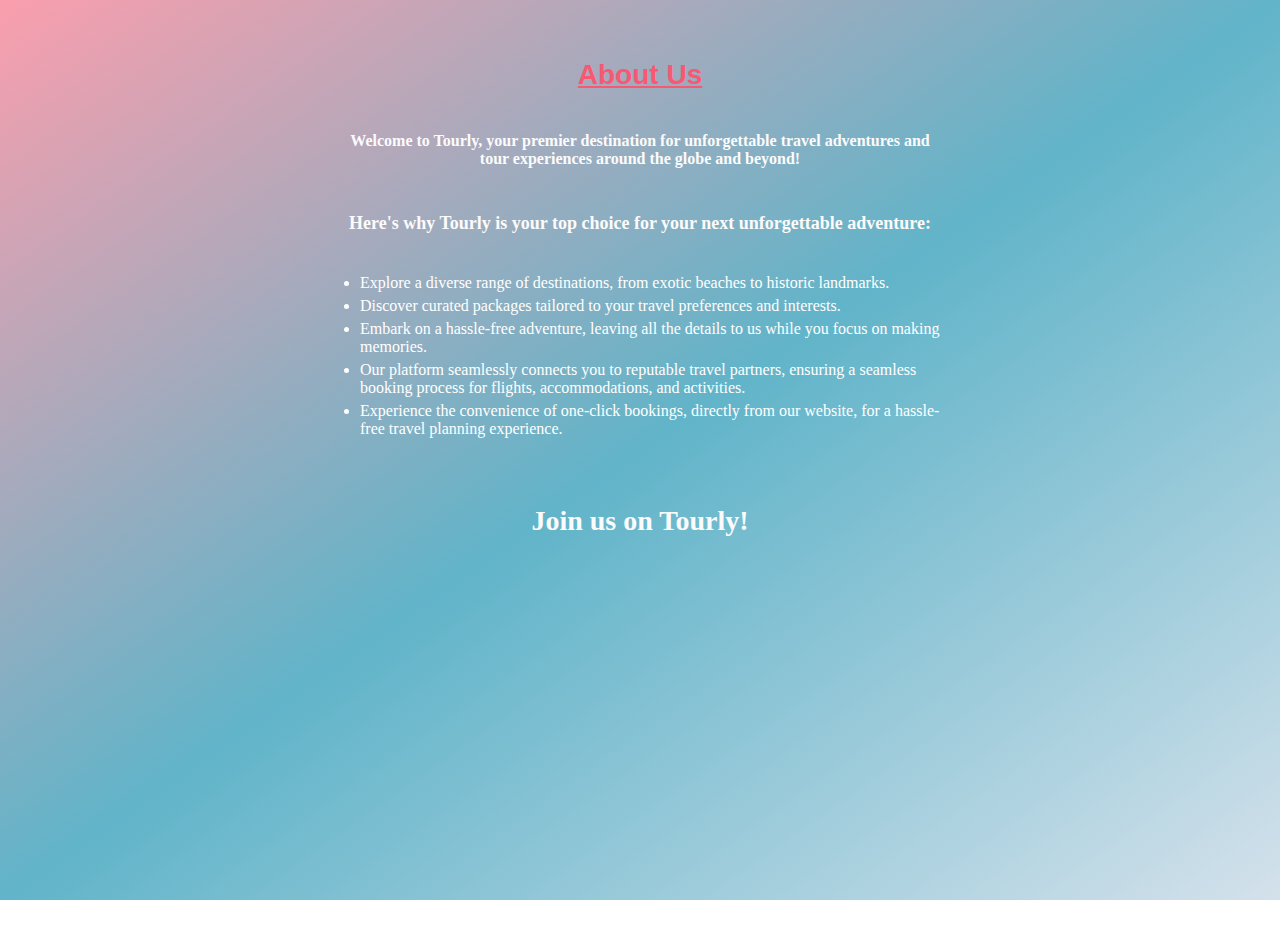
<file: learnmore.html>
<!DOCTYPE html>
<html lang="en">

<head>
    <meta charset="UTF-8">
    <meta http-equiv="X-UA-Compatible" content="IE=edge">
    <meta name="viewport" content="width=device-width, initial-scale=1.0">
    <title>Learn More - Tourly</title>
    <style>
        html,
        body {
            font-family: Cambria, Cochin, Georgia, Times, 'Times New Roman', serif, sans-serif;
            color: #333;
            margin: 0;
            padding: 0;
            height: 100%;
        }

        body {
            background-image: linear-gradient(to bottom right, rgb(250, 158, 173), rgb(97, 180, 201), rgb(212, 225, 235));
            background-size: cover;
            background-repeat: no-repeat;
            margin: 0;
            overflow-y: auto;
            padding: 20px;
            text-align: center;
            align-items: center;
        }

        .content {
            padding: 20px;
            color: rgb(252, 251, 251);
            display: flex;
            flex-direction: column;
            align-items: center;
            justify-content: center;
            text-align: center;
            max-width: 600px;
            margin: 0 auto;
            padding: 20px;
        }

        h1 {
            color: rgb(249, 88, 115);
            ;
            margin-bottom: 20px;
            margin-bottom: 20px;
            font-size: 28px;
        }

        h3 {
            font-size: 28px;
        }

        h4 {
            font-size: 18px;
        }

        p {
            line-height: 1.6;
            margin-bottom: 15px;
        }

        ul {
            max-width: 90%;
            list-style-type: disc;
            padding-left: 20px;
            text-align: left;
            margin-left: auto;
            margin-right: auto;
            max-width: 600px;
        }

        li {
            margin-bottom: 5px;
        }

        @media screen and (max-width: 480px) {

            .content {
                padding: 10px;
            }

            h1 {
                margin-top: 29px;
                font-size: 17px;
                color: rgb(238, 92, 116);
            }

            h4 {
                font-size: 14px;
            }

            h3 {
                font-size: 14px;
            }

            ul {
                font-size: 13px;
            }
        }
    </style>
</head>

<body>
    <div class="content">
        <h1
            style="font-family: 'Lucida Sans', 'Lucida Sans Regular', 'Lucida Grande', 'Lucida Sans Unicode', Geneva, Verdana, sans-serif;text-decoration: underline;">
            About Us</h1>

        <h4 style="font-size: 16px;">Welcome to Tourly, your premier destination for unforgettable travel adventures and
            tour experiences around the globe and beyond!</h4>
        <h4>Here's why Tourly is your top choice for your next unforgettable adventure:</h4>

        <ul style="color: white;">
            <li>Explore a diverse range of destinations, from exotic beaches to historic landmarks.</li>
            <li>Discover curated packages tailored to your travel preferences and interests.</li>
            <li>Embark on a hassle-free adventure, leaving all the details to us while you focus on making memories.
            </li>
            <li>Our platform seamlessly connects you to reputable travel partners, ensuring a seamless booking process
                for flights, accommodations, and activities.</li>
            <li>Experience the convenience of one-click bookings, directly from our website, for a hassle-free travel
                planning experience.</li>
        </ul>
        <br>
        <h3>Join us on Tourly!</h3>
    </div>

</body>

</html>
</file>
